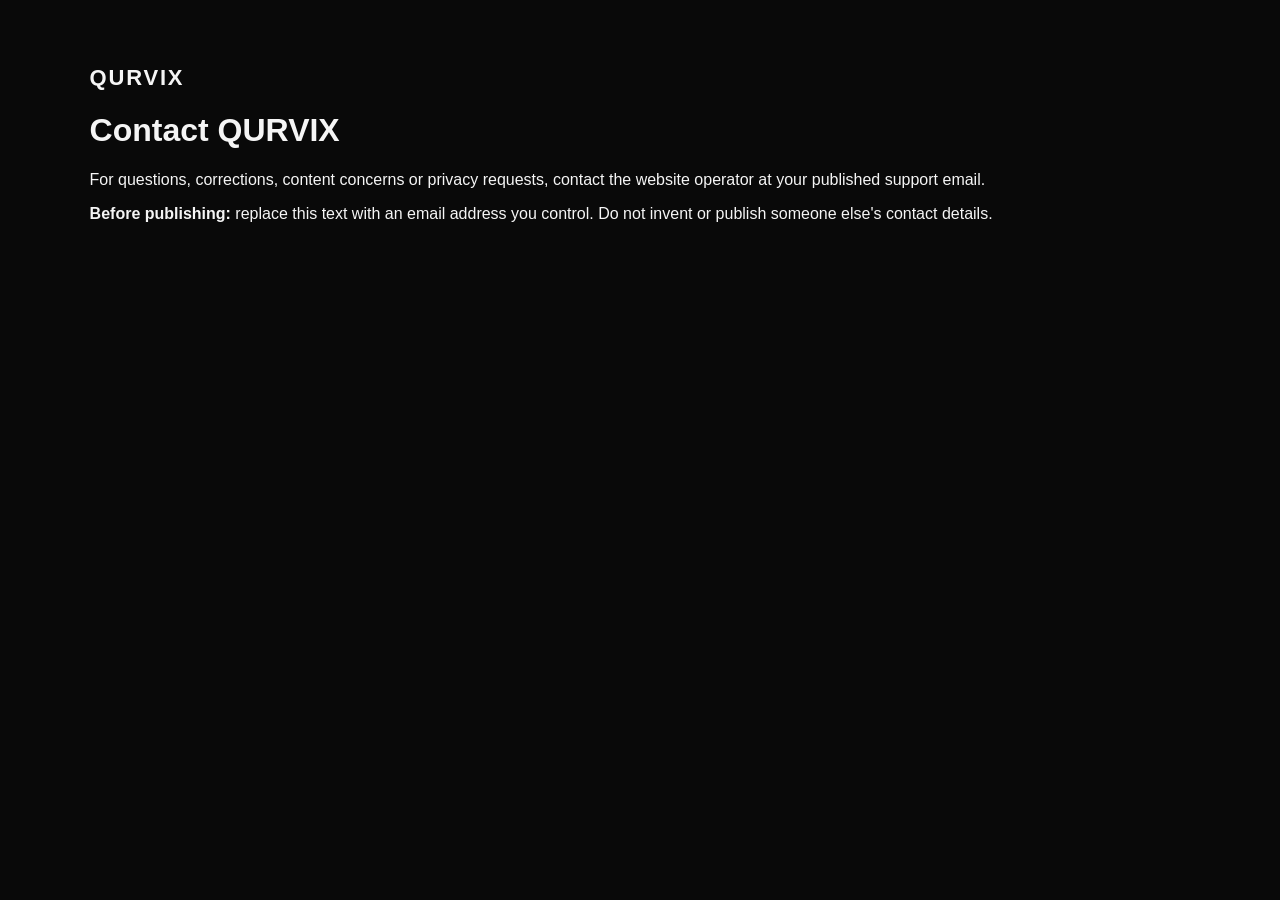
<file: contact.html>
<!doctype html><html lang="en"><head><meta charset="utf-8"><meta name="viewport" content="width=device-width,initial-scale=1"><title>Contact — QURVIX</title><link rel="stylesheet" href="styles.css"></head><body><main class="section"><a class="brand" href="index.html">QURVIX</a><h1>Contact QURVIX</h1><p>For questions, corrections, content concerns or privacy requests, contact the website operator at your published support email.</p><p><b>Before publishing:</b> replace this text with an email address you control. Do not invent or publish someone else's contact details.</p></main></body></html>
</file>
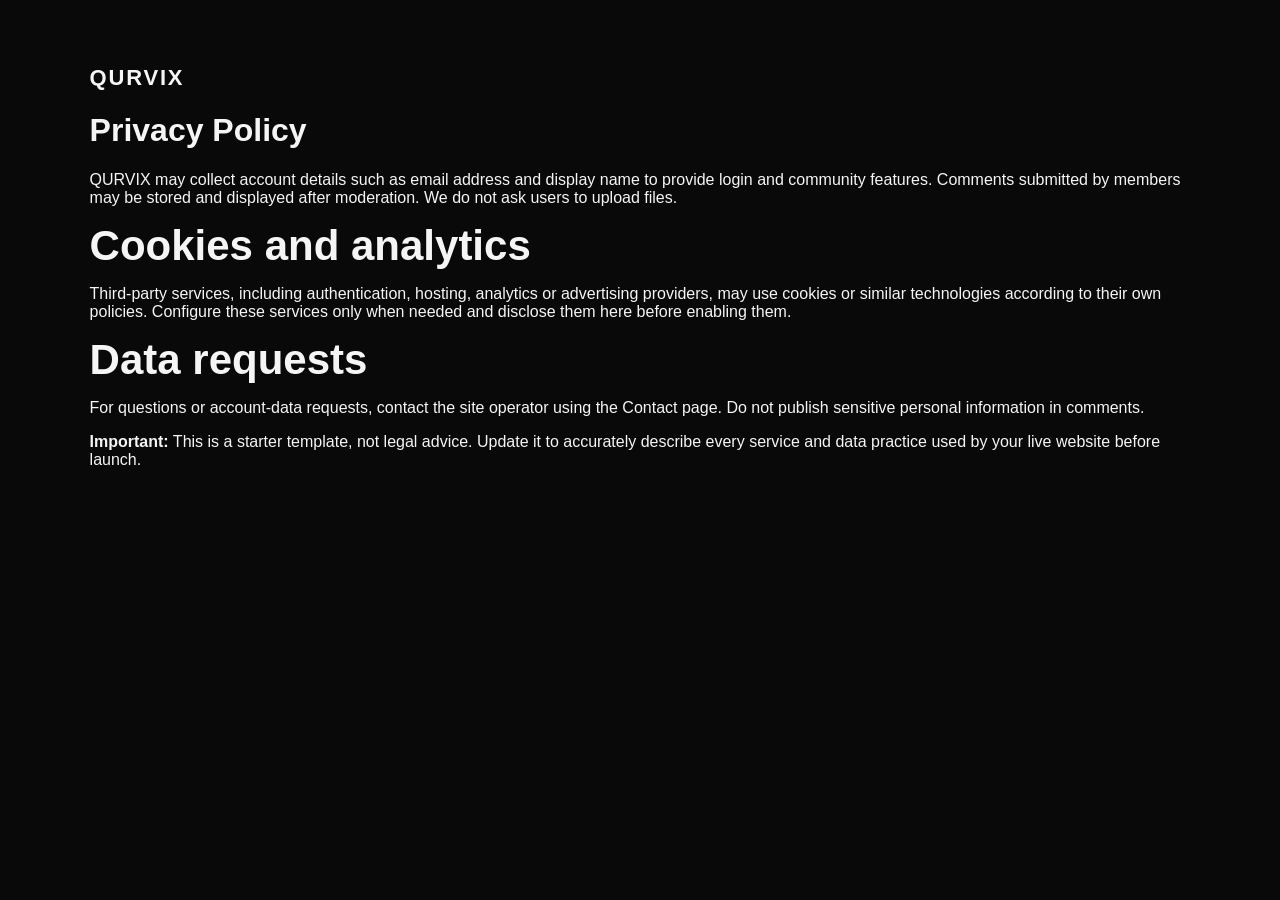
<file: privacy.html>
<!doctype html><html lang="en"><head><meta charset="utf-8"><meta name="viewport" content="width=device-width,initial-scale=1"><title>Privacy Policy — QURVIX</title><link rel="stylesheet" href="styles.css"></head><body><main class="section"><a class="brand" href="index.html">QURVIX</a><h1>Privacy Policy</h1><p>QURVIX may collect account details such as email address and display name to provide login and community features. Comments submitted by members may be stored and displayed after moderation. We do not ask users to upload files.</p><h2>Cookies and analytics</h2><p>Third-party services, including authentication, hosting, analytics or advertising providers, may use cookies or similar technologies according to their own policies. Configure these services only when needed and disclose them here before enabling them.</p><h2>Data requests</h2><p>For questions or account-data requests, contact the site operator using the Contact page. Do not publish sensitive personal information in comments.</p><p><b>Important:</b> This is a starter template, not legal advice. Update it to accurately describe every service and data practice used by your live website before launch.</p></main></body></html>
</file>
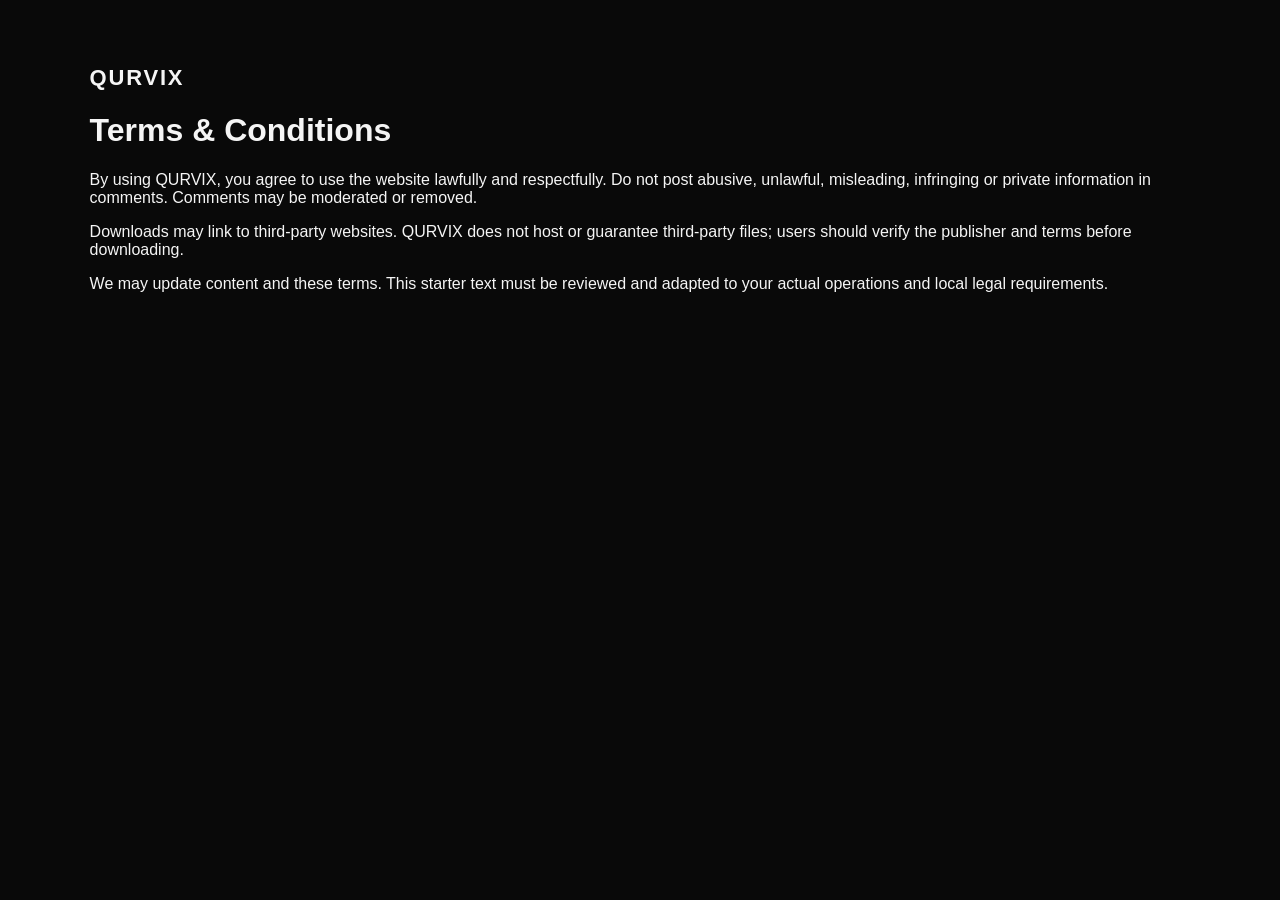
<file: terms.html>
<!doctype html><html lang="en"><head><meta charset="utf-8"><meta name="viewport" content="width=device-width,initial-scale=1"><title>Terms — QURVIX</title><link rel="stylesheet" href="styles.css"></head><body><main class="section"><a class="brand" href="index.html">QURVIX</a><h1>Terms & Conditions</h1><p>By using QURVIX, you agree to use the website lawfully and respectfully. Do not post abusive, unlawful, misleading, infringing or private information in comments. Comments may be moderated or removed.</p><p>Downloads may link to third-party websites. QURVIX does not host or guarantee third-party files; users should verify the publisher and terms before downloading.</p><p>We may update content and these terms. This starter text must be reviewed and adapted to your actual operations and local legal requirements.</p></main></body></html>
</file>
<file: styles.css>
*{box-sizing:border-box}html{scroll-behavior:smooth}body{margin:0;background:#090909;color:#f5f5f5;font-family:'DM Sans',sans-serif}a{color:inherit;text-decoration:none}button,input,textarea,select{font:inherit}.hidden{display:none!important}.topbar{height:76px;padding:0 5.5%;display:flex;align-items:center;justify-content:space-between;gap:24px;background:rgba(8,8,8,.96);border-bottom:1px solid #222;position:sticky;top:0;z-index:20;backdrop-filter:blur(16px)}.brand{display:flex;align-items:center;gap:10px;font:800 22px Outfit,sans-serif;letter-spacing:1.8px;white-space:nowrap}.brand-mark{width:32px;height:32px;display:grid;place-items:center;background:#e50914;color:white;border-radius:8px;font:800 22px Outfit;box-shadow:0 5px 22px #e5091440}.topbar nav{display:flex;gap:25px;color:#aaa;font-size:13px}.topbar nav a:hover,.topbar nav .active{color:white}.top-actions{display:flex;align-items:center;gap:9px}.search{width:180px;background:#171717;border:1px solid #333;border-radius:7px;color:white;padding:10px 12px;outline:none}.search:focus,input:focus,textarea:focus,select:focus{border-color:#e50914!important}.btn{border:0;border-radius:7px;padding:10px 15px;cursor:pointer;font-weight:700;font-size:13px;display:inline-flex;align-items:center;justify-content:center;gap:10px}.btn-red{background:#e50914;color:white}.btn-red:hover{background:#ff1722}.btn-quiet{background:#1b1b1b;color:#eee;border:1px solid #333}.btn-admin{background:#282018;color:#ffc36b;border:1px solid #60421e}.btn-outline{background:#ffffff12;border:1px solid #777;color:#fff}.btn-big{padding:14px 20px;font-size:14px}.hero{min-height:570px;position:relative;display:flex;align-items:center;padding:70px 8%;overflow:hidden;background:radial-gradient(ellipse at 78% 42%,#5b111b 0,#241015 28%,#0b0b0b 66%)}.hero:after{content:"";position:absolute;inset:0;background:linear-gradient(90deg,#090909 0%,#090909ed 38%,#09090945 100%),linear-gradient(0deg,#090909 0%,transparent 30%);pointer-events:none}.hero-art{position:absolute;right:8%;top:9%;width:min(43vw,520px);height:78%;border:1px solid #ffffff12;border-radius:48% 48% 20px 20px;background:radial-gradient(circle at 50% 35%,#e5091440,transparent 35%),linear-gradient(145deg,#34151b,#141414 65%);box-shadow:0 0 100px #e5091420;transform:skewY(-5deg)}.hero-art:before,.hero-art:after{content:"";position:absolute;border:1px solid #ffffff14;border-radius:50%;inset:12%}.hero-art:after{inset:25%;border-color:#e5091440}.hero-content{position:relative;z-index:2;max-width:610px}.eyebrow,.overline{font-size:10px;font-weight:800;letter-spacing:2.4px;color:#e85b61}.eyebrow{display:flex;align-items:center;gap:9px}.eyebrow i{width:7px;height:7px;border-radius:50%;background:#e50914;box-shadow:0 0 12px #e50914}.hero-small{margin-top:38px;color:#aaa;font-size:11px;letter-spacing:3px;font-weight:700}.hero h1{font:800 clamp(54px,8vw,94px)/.95 Outfit,sans-serif;letter-spacing:-3px;margin:12px 0 20px}.hero h1 span,.promo h2 span,.about h2 span{color:#e50914}.hero-copy{color:#bdbdbd;max-width:490px;line-height:1.75;font-size:15px}.hero-buttons{display:flex;gap:12px;margin-top:28px}.hero-foot{position:absolute;z-index:2;bottom:24px;left:8%;right:8%;display:flex;justify-content:space-between;color:#777;font-size:9px;letter-spacing:2px}.category-rail{display:flex;justify-content:center;gap:clamp(12px,3vw,42px);padding:25px 5%;background:#101010;border-bottom:1px solid #202020;flex-wrap:wrap}.category-rail a{display:flex;align-items:center;gap:9px;color:#bbb;font-size:13px}.category-rail a b{width:34px;height:34px;display:grid;place-items:center;background:#202020;border-radius:9px;font-size:16px}.category-rail a:hover{color:white}.category-rail a:hover b{background:#401216}.section{padding:65px 7% 75px;min-height:300px}.section-top{display:flex;justify-content:space-between;align-items:end;margin-bottom:24px}.section h2,.about h2,.promo h2{font:700 clamp(28px,4vw,42px)/1.1 Outfit,sans-serif;margin:7px 0}.section h2 em{font-style:normal;color:#e50914}.muted,.section-note{color:#888;font-size:13px}.result-count{color:#777;font-size:12px}.filters{display:flex;gap:8px;flex-wrap:wrap;margin:0 0 25px}.filter{border:1px solid #303030;background:#151515;color:#aaa;padding:8px 14px;border-radius:30px;cursor:pointer;font-size:12px}.filter.active,.filter:hover{background:#e50914;border-color:#e50914;color:white}.content-grid{display:grid;grid-template-columns:repeat(4,minmax(0,1fr));gap:20px}.content-card{background:#141414;border:1px solid #242424;border-radius:12px;overflow:hidden;transition:.25s;min-width:0}.content-card:hover{transform:translateY(-5px);border-color:#5c272b;box-shadow:0 14px 35px #0008}.thumb{height:175px;position:relative;background:linear-gradient(135deg,#292020,#151515);overflow:hidden}.thumb img{width:100%;height:100%;object-fit:cover;display:block}.thumb-fallback{height:100%;display:grid;place-items:center;font:800 50px Outfit;color:#7a3338;background:radial-gradient(circle,#371a20,#111)}.type-tag{position:absolute;top:12px;left:12px;background:#090909d9;border:1px solid #ffffff20;border-radius:4px;padding:5px 8px;font-size:9px;letter-spacing:1px;text-transform:uppercase}.card-body{padding:15px}.card-category{font-size:10px;color:#e45a61;text-transform:uppercase;letter-spacing:1.4px;font-weight:800}.card-body h3{font:600 18px Outfit,sans-serif;margin:7px 0 6px;white-space:nowrap;overflow:hidden;text-overflow:ellipsis}.card-body p{font-size:12px;color:#999;line-height:1.55;min-height:38px;margin:0 0 14px}.card-actions{display:flex;gap:8px}.card-actions button{flex:1}.loading,.empty{padding:55px 15px;text-align:center;color:#888;grid-column:1/-1;background:#121212;border:1px dashed #333;border-radius:12px}.promo{margin:10px 7% 70px;padding:48px 6%;border:1px solid #3b1a1e;border-radius:16px;background:linear-gradient(110deg,#281014,#111 70%);display:flex;align-items:center;justify-content:space-between;overflow:hidden}.promo h2{font-size:38px}.promo p:not(.overline){color:#aaa;max-width:430px;line-height:1.7;font-size:13px}.promo-orbit{width:170px;height:170px;border:1px solid #713038;border-radius:50%;display:grid;place-items:center;position:relative;margin-right:7%}.promo-orbit span{font:800 90px Outfit;color:#e50914;text-shadow:0 0 35px #e5091470}.promo-orbit i{position:absolute;right:0;top:12px;color:#ff8a8f;font-size:26px}.about{display:flex;align-items:center;gap:35px;padding:30px 10% 80px}.about-symbol{flex:0 0 110px;height:110px;border-radius:24px;background:#e50914;display:grid;place-items:center;font:800 76px Outfit;box-shadow:0 10px 40px #e5091435}.about p:last-child{max-width:680px;color:#999;line-height:1.8;font-size:13px}footer{padding:25px 6%;border-top:1px solid #222;display:flex;justify-content:space-between;align-items:center;color:#777;font-size:11px}footer .brand{color:#eee;font-size:17px}footer .brand-mark{width:26px;height:26px;font-size:17px}footer div{display:flex;gap:20px}footer a:hover{color:white}.modal{width:min(92vw,450px);max-height:88vh;overflow:auto;background:#141414;color:white;border:1px solid #383838;border-radius:15px;padding:30px;box-shadow:0 25px 100px #000c}.modal::backdrop{background:#000c;backdrop-filter:blur(5px)}.modal h2{font:700 28px Outfit;margin:8px 0 22px}.close{position:absolute;right:16px;top:12px;background:none;border:0;color:#aaa;font-size:28px;cursor:pointer}.modal form label{display:block;color:#aaa;font-size:12px;margin:13px 0}.modal input,.modal textarea,.modal select{display:block;width:100%;margin-top:7px;padding:12px;background:#090909;border:1px solid #363636;border-radius:7px;color:white;outline:none}.modal textarea{resize:vertical}.full{width:100%;margin-top:12px}.switch-line{font-size:12px;color:#888}.text-btn{background:none;border:0;color:#ff5a61;cursor:pointer}.status{font-size:12px;color:#ff9a9e;min-height:16px}.modal-wide{width:min(94vw,680px)}.admin-form small{display:block;color:#777;font-weight:400;margin-top:5px}.two{display:grid;grid-template-columns:1fr 1fr;gap:12px}.admin-list-wrap{border-top:1px solid #333;margin-top:24px;padding-top:15px}.admin-list-wrap h3{font:600 17px Outfit}.admin-row{display:flex;align-items:center;justify-content:space-between;gap:12px;padding:10px 0;border-bottom:1px solid #292929;font-size:12px}.admin-row span{color:#aaa}.admin-row button{background:#282020;border:1px solid #553033;color:#ff9a9e;padding:6px 9px;border-radius:5px;cursor:pointer}.modal-detail{width:min(94vw,700px)}.detail-image{width:100%;max-height:280px;object-fit:cover;border-radius:9px;margin:8px 0 18px}.detail-description{color:#aaa;line-height:1.7;font-size:14px}.detail-links{display:flex;flex-wrap:wrap;gap:9px;margin:18px 0}.video-frame{width:100%;aspect-ratio:16/9;border:0;border-radius:9px;margin:12px 0}.comments-list{max-height:240px;overflow:auto}.comment{padding:12px 0;border-bottom:1px solid #303030}.comment strong{font-size:12px}.comment p{font-size:13px;color:#bbb;margin:5px 0}.toast{position:fixed;bottom:22px;left:50%;transform:translate(-50%,20px);background:#222;border:1px solid #555;padding:12px 18px;border-radius:8px;opacity:0;pointer-events:none;transition:.25s;z-index:50;font-size:13px}.toast.show{opacity:1;transform:translate(-50%,0)}@media(max-width:1050px){.content-grid{grid-template-columns:repeat(3,minmax(0,1fr))}.topbar{padding:0 3%}.topbar nav{gap:13px}.search{width:140px}}@media(max-width:760px){.topbar{height:auto;min-height:66px;flex-wrap:wrap;padding:12px 4%;gap:10px}.topbar nav{order:3;width:100%;overflow:auto;padding:7px 0 2px}.top-actions{margin-left:auto}.search{width:125px}.top-actions .btn{padding:9px;font-size:11px}.hero{min-height:520px;padding:55px 6%}.hero-art{right:-25%;width:75vw;opacity:.55}.hero:after{background:linear-gradient(90deg,#090909 0%,#090909dc 58%,#09090970 100%),linear-gradient(0deg,#090909,transparent 35%)}.hero h1{font-size:62px}.hero-foot{left:6%;right:6%;font-size:8px}.category-rail{justify-content:flex-start;overflow:auto;flex-wrap:nowrap}.category-rail a{white-space:nowrap}.section{padding:48px 5%}.content-grid{grid-template-columns:repeat(2,minmax(0,1fr));gap:12px}.thumb{height:135px}.card-body{padding:11px}.card-body h3{font-size:15px}.card-body p{font-size:11px}.card-actions .btn{font-size:10px;padding:9px 5px}.section-note{display:none}.promo{margin:0 5% 50px;padding:30px 6%}.promo-orbit{width:95px;height:95px;margin:0}.promo-orbit span{font-size:55px}.promo h2{font-size:29px}.about{padding:20px 6% 55px;gap:18px}.about-symbol{flex-basis:65px;height:65px;font-size:45px;border-radius:15px}.about h2{font-size:25px}footer{padding:22px 5%;gap:12px;flex-wrap:wrap}footer div{gap:13px}.two{grid-template-columns:1fr}}@media(max-width:390px){.search{width:105px}.hero h1{font-size:54px}.content-grid{gap:9px}.thumb{height:115px}.card-actions{flex-direction:column}.top-actions{gap:5px}}
</file>
